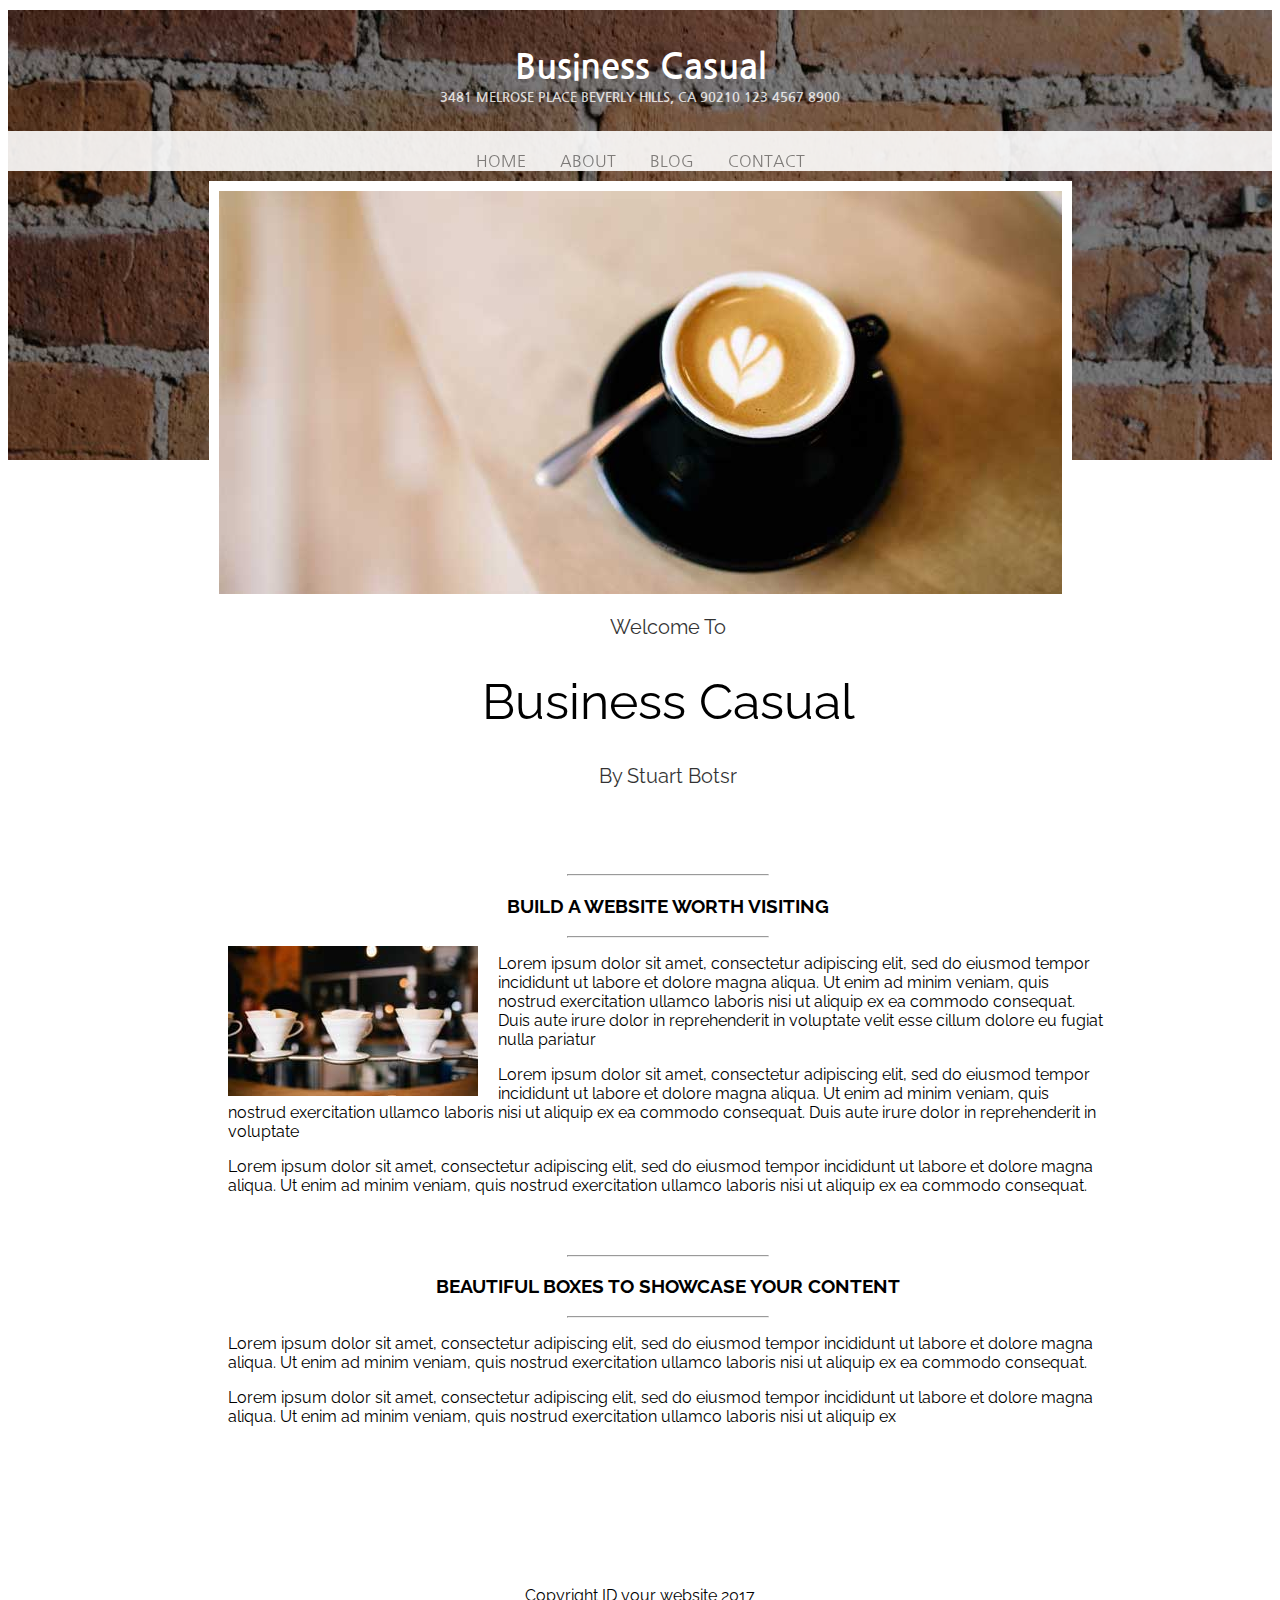
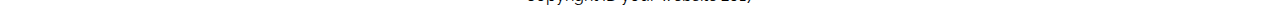
<file: index.html>
<!DOCTYPE html>
<html lang="en-US">

<head>
    <link rel="stylesheet" href="css/style.css" />
    <link href="https://fonts.googleapis.com/css?family=Nanum+Gothic|Raleway|Roboto" rel="stylesheet">
    <title>Business Casual</title>
</head>

<body>

    <header>
        <h1>Business Casual</h1>
        <h5>3481 MELROSE PLACE BEVERLY HILLS, CA 90210 123 4567 8900</h5>
        <nav class="navigation">
            
            <a href="index.html">HOME</a>
            <a href="about.html">ABOUT</a>
            <a href="blog.html">BLOG</a>
            <a href="contact.html">CONTACT</a>
            
        </nav>
        
        <div class="imagecontainer">
            <img src="img/slide-1.jpg" alt="slide1 image" class="firstimage">
        </div>
    </header>
    <div class="container">
        <div class="maintxt">
            <div class="welcome">
                <p>Welcome To</p>
                <p>Business Casual </p>
                <p>By Stuart Botsr</p>
                <br>
            </div>
            <div class="sectionone">
                <hr>
                <h3>BUILD A WEBSITE WORTH VISITING</h3>
                <hr>
                <img src="img/intro-pic.jpg" alt="background image" class="bodyimage">
                <div  class = "textblock">
                <p>Lorem ipsum dolor sit amet, consectetur adipiscing elit, sed do eiusmod tempor incididunt ut labore et dolore
                    magna aliqua. Ut enim ad minim veniam, quis nostrud exercitation ullamco laboris nisi ut aliquip ex ea commodo
                    consequat. Duis aute irure dolor in reprehenderit in voluptate velit esse cillum dolore eu fugiat nulla pariatur</p>
                
                <p>Lorem ipsum dolor sit amet, consectetur adipiscing elit, sed do eiusmod tempor incididunt ut labore et dolore
                    magna aliqua. Ut enim ad minim veniam, quis nostrud exercitation ullamco laboris nisi ut aliquip ex ea commodo
                    consequat. Duis aute irure dolor in reprehenderit in voluptate</p>
                <p>Lorem ipsum dolor sit amet, consectetur adipiscing elit, sed do eiusmod tempor incididunt ut labore et dolore
                    magna aliqua. Ut enim ad minim veniam, quis nostrud exercitation ullamco laboris nisi ut aliquip ex ea commodo
                    consequat. </p>
                </div>
            </div>

            <div class="sectionone">
                <hr>
                <h3>BEAUTIFUL BOXES TO SHOWCASE YOUR CONTENT</h3>
                <hr>
                
                <p>Lorem ipsum dolor sit amet, consectetur adipiscing elit, sed do eiusmod tempor incididunt ut labore et dolore
                    magna aliqua. Ut enim ad minim veniam, quis nostrud exercitation ullamco laboris nisi ut aliquip ex ea commodo
                    consequat.</p>
                <p>Lorem ipsum dolor sit amet, consectetur adipiscing elit, sed do eiusmod tempor incididunt ut labore et dolore
                    magna aliqua. Ut enim ad minim veniam, quis nostrud exercitation ullamco laboris nisi ut aliquip ex </p>
                
            </div>
        </div>
    </div>      
    <footer>Copyright ID your website 2017</footer>
</body>

</html>
</file>
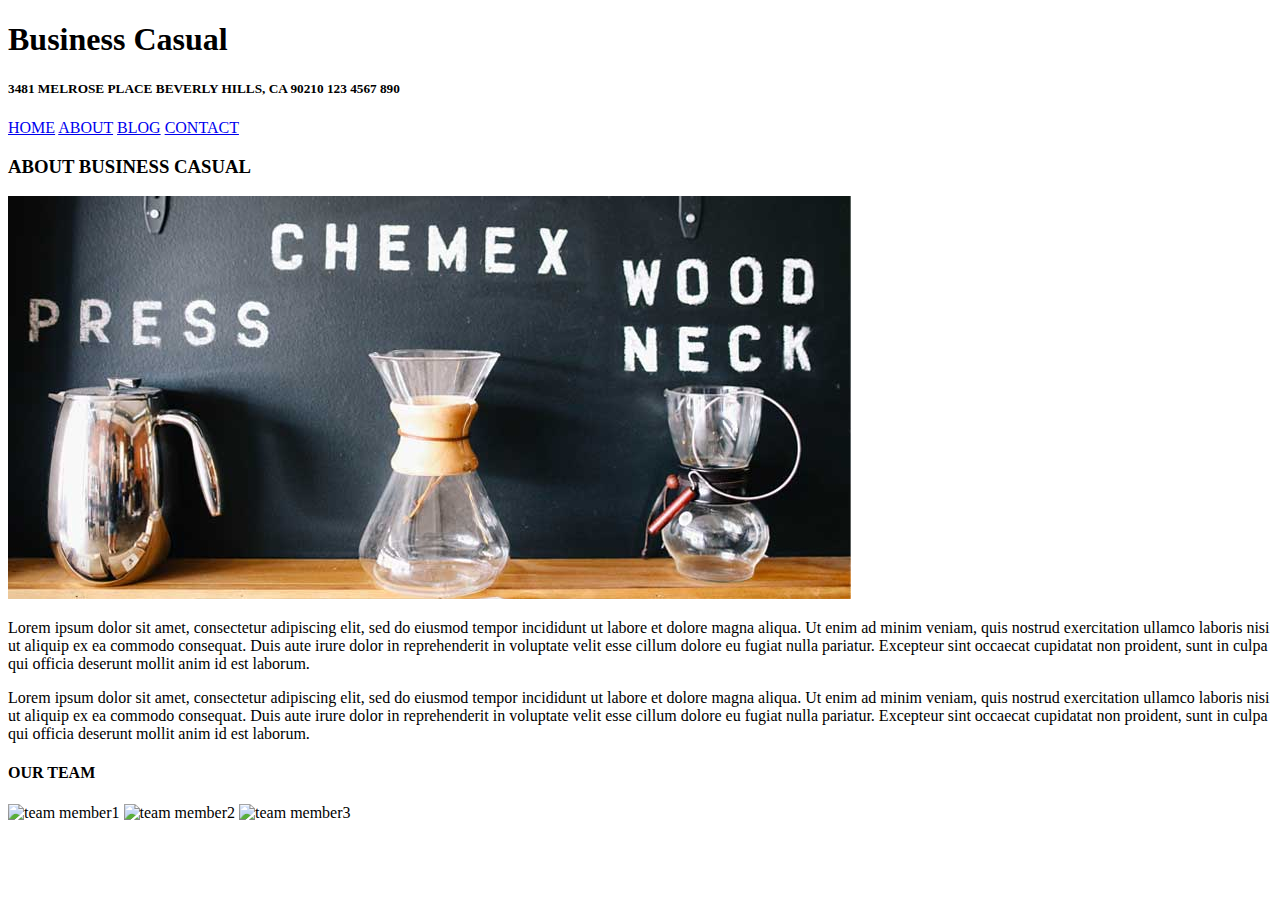
<file: about.html>
<!DOCTYPE html>
<html lang="en-US">
<head>
    <title>About Business Casual</title>
</head>
<body>
    <header>
        <h1>Business Casual</h1>
        <h5>3481 MELROSE PLACE BEVERLY HILLS, CA 90210 123 4567 890</h5> 
    </header>
    <nav>
        <a href="file:///C:/Users/Claire/Documents/Business-casual/index.html" >HOME</a>
        <a href="file:///C:/Users/Claire/Documents/Business-casual/about.html">ABOUT</a>
        <a href="file:///C:/Users/Claire/Documents/Business-casual/blog.html">BLOG</a>
        <a href="file:///C:/Users/Claire/Documents/Business-casual/contact.html">CONTACT</a>
    </nav>
    <div>
        <h3>ABOUT BUSINESS CASUAL</h3>
        <img src="img/slide-2.jpg" alt="slide2 image">
        <p>Lorem ipsum dolor sit amet, consectetur adipiscing elit, sed do eiusmod tempor incididunt ut labore et dolore magna aliqua. Ut enim ad minim veniam, quis nostrud exercitation ullamco laboris nisi ut aliquip ex ea commodo consequat. Duis aute irure dolor in reprehenderit in voluptate velit esse cillum dolore eu fugiat nulla pariatur. Excepteur sint occaecat cupidatat non proident, sunt in culpa qui officia deserunt mollit anim id est laborum.</p>
        <p>Lorem ipsum dolor sit amet, consectetur adipiscing elit, sed do eiusmod tempor incididunt ut labore et dolore magna aliqua. Ut enim ad minim veniam, quis nostrud exercitation ullamco laboris nisi ut aliquip ex ea commodo consequat. Duis aute irure dolor in reprehenderit in voluptate velit esse cillum dolore eu fugiat nulla pariatur. Excepteur sint occaecat cupidatat non proident, sunt in culpa qui officia deserunt mollit anim id est laborum.</p>
    </div>
    <div> 
        <h4>OUR TEAM</h4>
        <img src"" alt="team member1">
        <img src"" alt="team member2">
        <img src"" alt="team member3">
    </div>

</body>

</html>
</file>
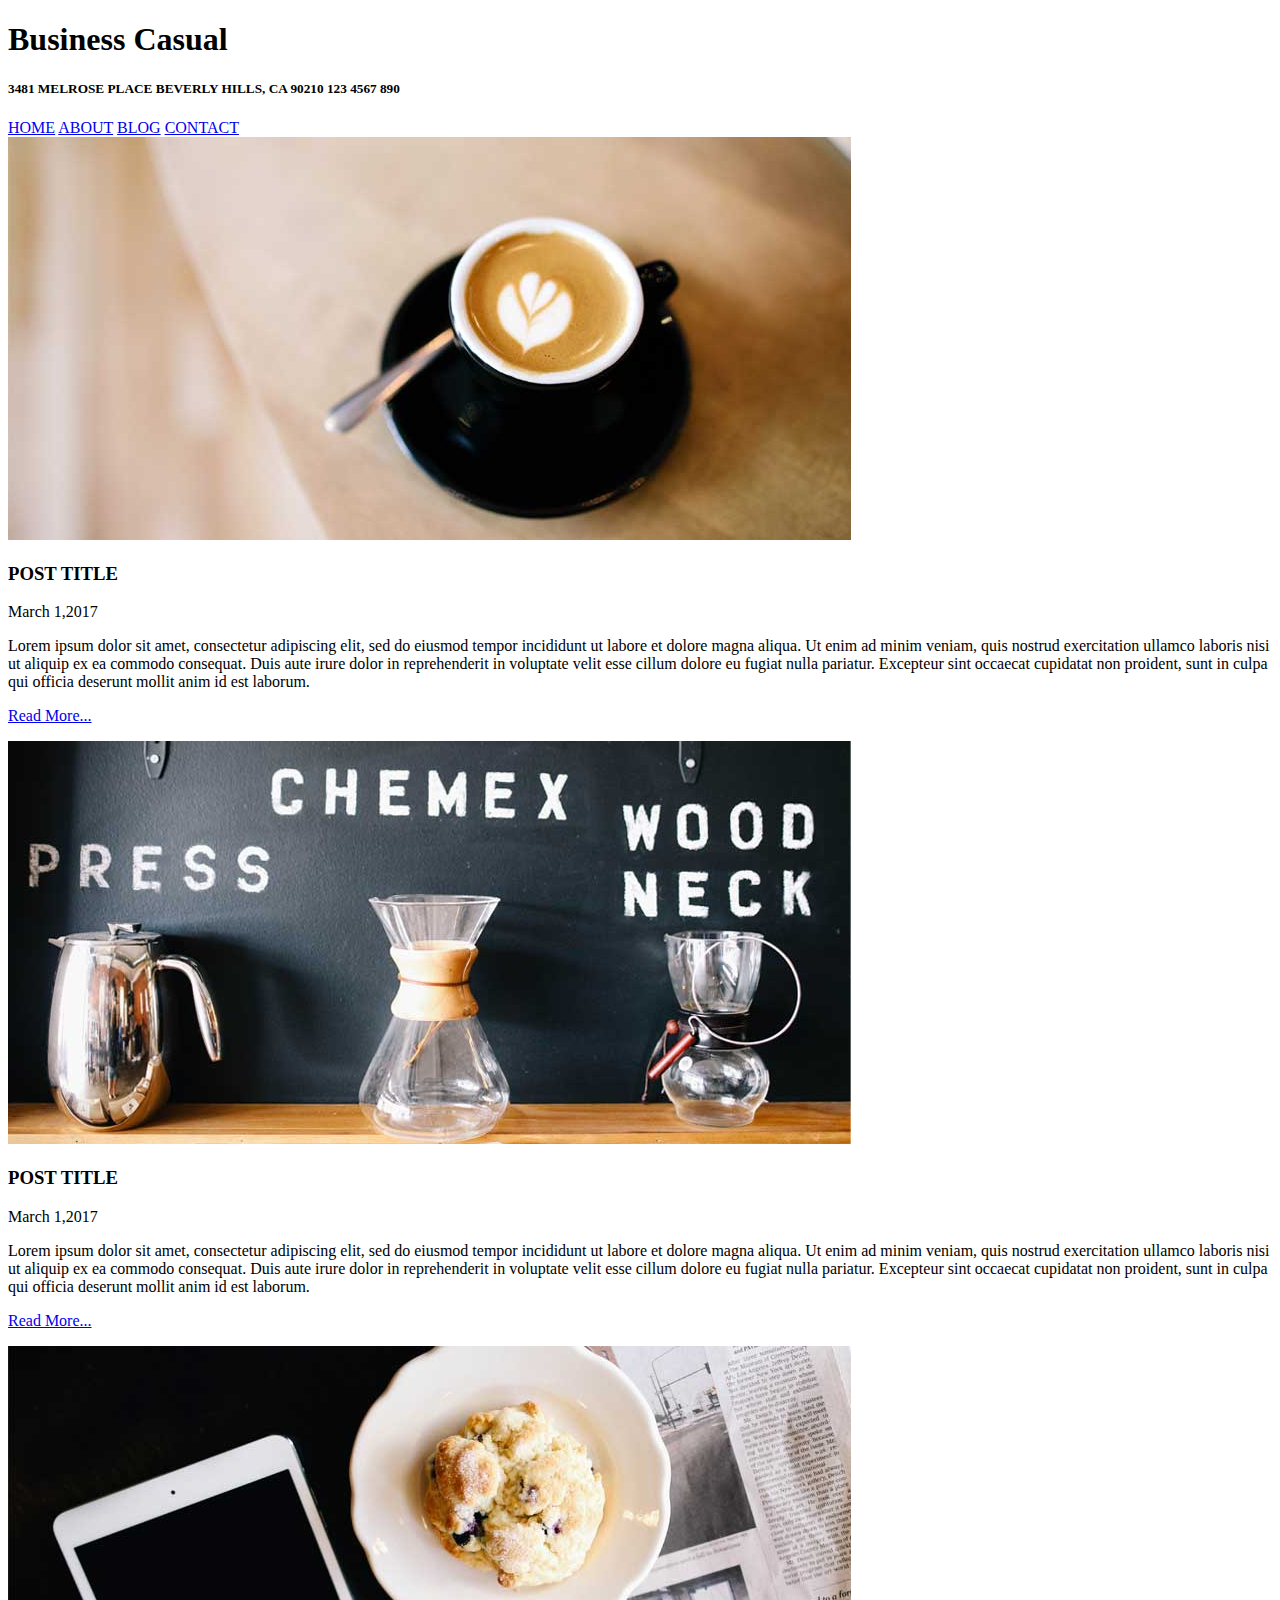
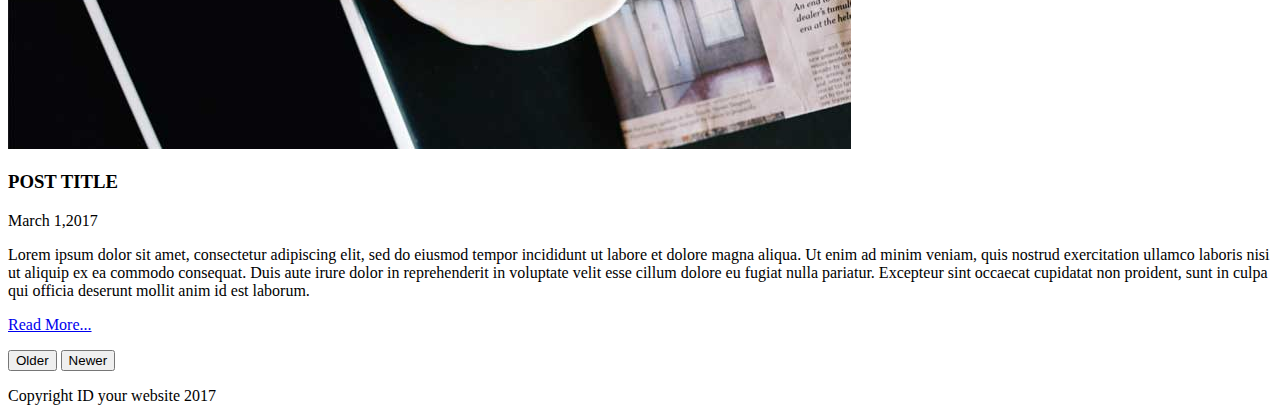
<file: blog.html>
<!DOCTYPE html>
<html lang="en-US">
<head>
    <title>Business Casual blog</title>
</head>
<body>
    <header>
            <h1>Business Casual</h1>
            <h5>3481 MELROSE PLACE BEVERLY HILLS, CA 90210 123 4567 890</h5> 
    </header>
    <nav>
        <a href="file:///C:/Users/Claire/Documents/Business-casual/index.html" >HOME</a>
        <a href="file:///C:/Users/Claire/Documents/Business-casual/about.html">ABOUT</a>
        <a href="file:///C:/Users/Claire/Documents/Business-casual/blog.html">BLOG</a>
        <a href="file:///C:/Users/Claire/Documents/Business-casual/contact.html">CONTACT</a>
    </nav>
    <main>
        <article>
            <img src="img/slide-1.jpg" alt="slide1 image">
            <h3>POST TITLE</h3>
            <time datetime="01-03-2017">March 1,2017</time>
            <p>Lorem ipsum dolor sit amet, consectetur adipiscing elit, sed do eiusmod tempor incididunt ut labore et dolore magna aliqua. Ut enim ad minim veniam, quis nostrud exercitation ullamco laboris nisi ut aliquip ex ea commodo consequat. Duis aute irure dolor in reprehenderit in voluptate velit esse cillum dolore eu fugiat nulla pariatur. Excepteur sint occaecat cupidatat non proident, sunt in culpa qui officia deserunt mollit anim id est laborum.</p>
            <a href="#" target="_blank">Read More...</a></p>
        </article>
        <article>
            <img src="img/slide-2.jpg" alt="slide2 image">
            <h3>POST TITLE</h3>
            <time datetime="01-03-2017">March 1,2017</time>
            <p>Lorem ipsum dolor sit amet, consectetur adipiscing elit, sed do eiusmod tempor incididunt ut labore et dolore magna aliqua. Ut enim ad minim veniam, quis nostrud exercitation ullamco laboris nisi ut aliquip ex ea commodo consequat. Duis aute irure dolor in reprehenderit in voluptate velit esse cillum dolore eu fugiat nulla pariatur. Excepteur sint occaecat cupidatat non proident, sunt in culpa qui officia deserunt mollit anim id est laborum.</p>
            <a href="#" target="_blank">Read More...</a></p>
        </article>
        <article>
            <img src="img/slide-3.jpg" alt="slide3 image">
            <h3>POST TITLE</h3>
            <time datetime="01-03-2017">March 1,2017</time>
            <p>Lorem ipsum dolor sit amet, consectetur adipiscing elit, sed do eiusmod tempor incididunt ut labore et dolore magna aliqua. Ut enim ad minim veniam, quis nostrud exercitation ullamco laboris nisi ut aliquip ex ea commodo consequat. Duis aute irure dolor in reprehenderit in voluptate velit esse cillum dolore eu fugiat nulla pariatur. Excepteur sint occaecat cupidatat non proident, sunt in culpa qui officia deserunt mollit anim id est laborum.</p>
            <a href="#" target="_blank">Read More...</a></p>
        </article>
        <p>
            <button type= "button">Older</button>
            <button type = "button">Newer</button>
        </p>    
    </main>
    <footer>Copyright ID your website 2017</footer>
</body>

</html>
</file>
<file: css/style.css>
header{
    height:450px;
    color: white;
    background-image: url("../img/bg.jpg");
    font-family: 'Nanum Gothic', sans-serif;
    text-align: center;
    
}

.navigation {
    background-color: white;
    height: 40px;
    opacity: 0.9;
    align-content:  center; 
    position: relative;
    top: 30px;
}  
    

.firstimage{
    background-color: white;
        padding: 10px;
        height: 40%;
        margin: 20px;
        position: relative;
        top: 20px;
       
}
header h1{
    font-size: 35px;  
    margin: 10px;
    position: relative;
    top:40px;
    }

header > h5{
    position:relative;
    top: 25px;
    opacity:0.8;
}

.container{
margin: 160px;
}
.maintxt {
width: 1000px;
margin:auto;
}

.welcome{
    text-align: center;
    line-height: 0.7;
    
}

.welcome > p:first-child{
    font-size: 20px;
    opacity:0.8
}

.welcome > p:nth-child(2){
    font-size: 50px;
}
.welcome > p:nth-child(3){
    font-size: 20px;
    opacity:0.8;  
}

.sectionone{
    margin:60px;
}

.bodyimage{
    float: left;
    height: 80%;
    margin-right: 20px;
}

.maintxt{
    width:1000px;
    margin: 0 auto;
   
}

div > h3{
    text-align: center;
}

hr{
    width: 200px;
}

footer{
    text-align: center;
}

/* hope */

nav > a{
padding: 15px;
text-decoration:none;
position: relative;
top: 10px;
color: grey;
}
   
nav a:hover{
color:black;
background-image: white;
}

body{
  font-family: 'Raleway', sans-serif;
}
</file>
